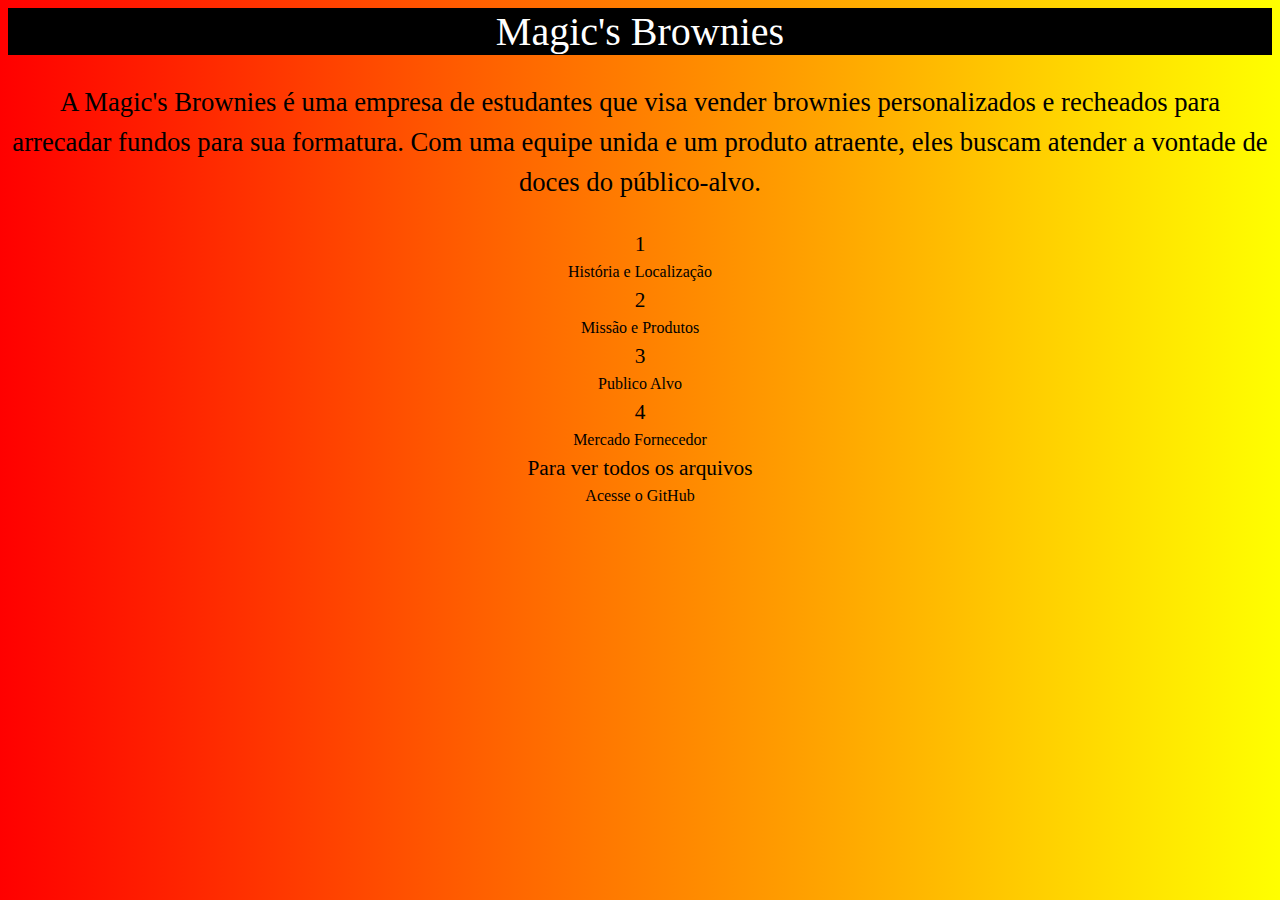
<file: index.html>
<!DOCTYPE html>
<html lang="en">
<head>
    <meta charset="UTF-8">
    <meta name="viewport" content="width=device-width, initial-scale=1.0">
    <title>Magic'sBrownies</title>
  <link rel="stylesheet" href="style.css">
</head>
<body>
    

<div>Magic's Brownies</div>


    <p>A Magic's Brownies é uma empresa de estudantes que visa vender brownies
personalizados e recheados para arrecadar fundos para sua formatura. Com
uma equipe unida e um produto atraente, eles buscam atender a vontade de
doces do público-alvo.</p>
    
    
    
        <li>1</li>
        <a href="arvore.html" target="_blank">História e Localização</a>
    
        <li>2</li>
      <a href="poste.html" target="_blank">Missão e Produtos</a>
    
        <li>3</li>
        <a href="carpa.html" target="_blank">Publico Alvo</a>
         <li>4</li>
        <a href="trabalho.html" target="_blank">Mercado Fornecedor</a>
    
        <br>
    <li> Para ver todos os arquivos</li>
    <a href="https://github.com/marianecogorne/Site-2024">Acesse o GitHub</a>


    
    
</body>
</html>
</file>
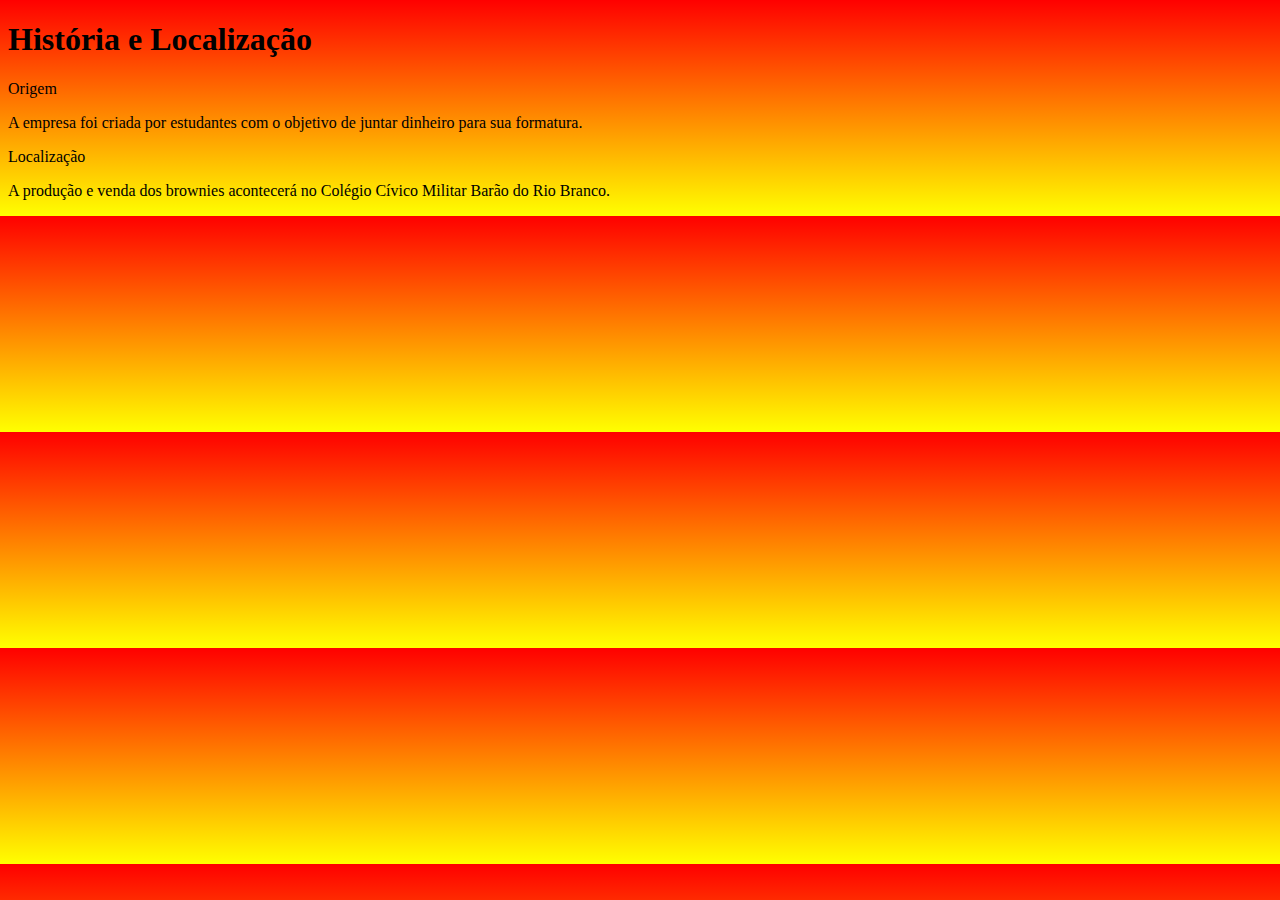
<file: arvore.html>
<!DOCTYPE html>
<html lang="en">
<head>
    <meta charset="UTF-8">
    <meta name="viewport" content="width=device-width, initial-scale=1.0">
    <title>Document</title>
    <style>  body {
       background-color: red ;
  background-image: linear-gradient(red, yellow);

      }
      </style>
</head>
<body>
    <h1> História e Localização</h1>
    
    <p>Origem</p>
    
    <p>A empresa foi criada por estudantes com
o objetivo de juntar dinheiro para sua
formatura.</p>
    
    <p>Localização</p>
    
   <p>A produção e venda dos brownies
acontecerá no Colégio Cívico Militar Barão
do Rio Branco.</p>


   
</body>
</html>
</file>
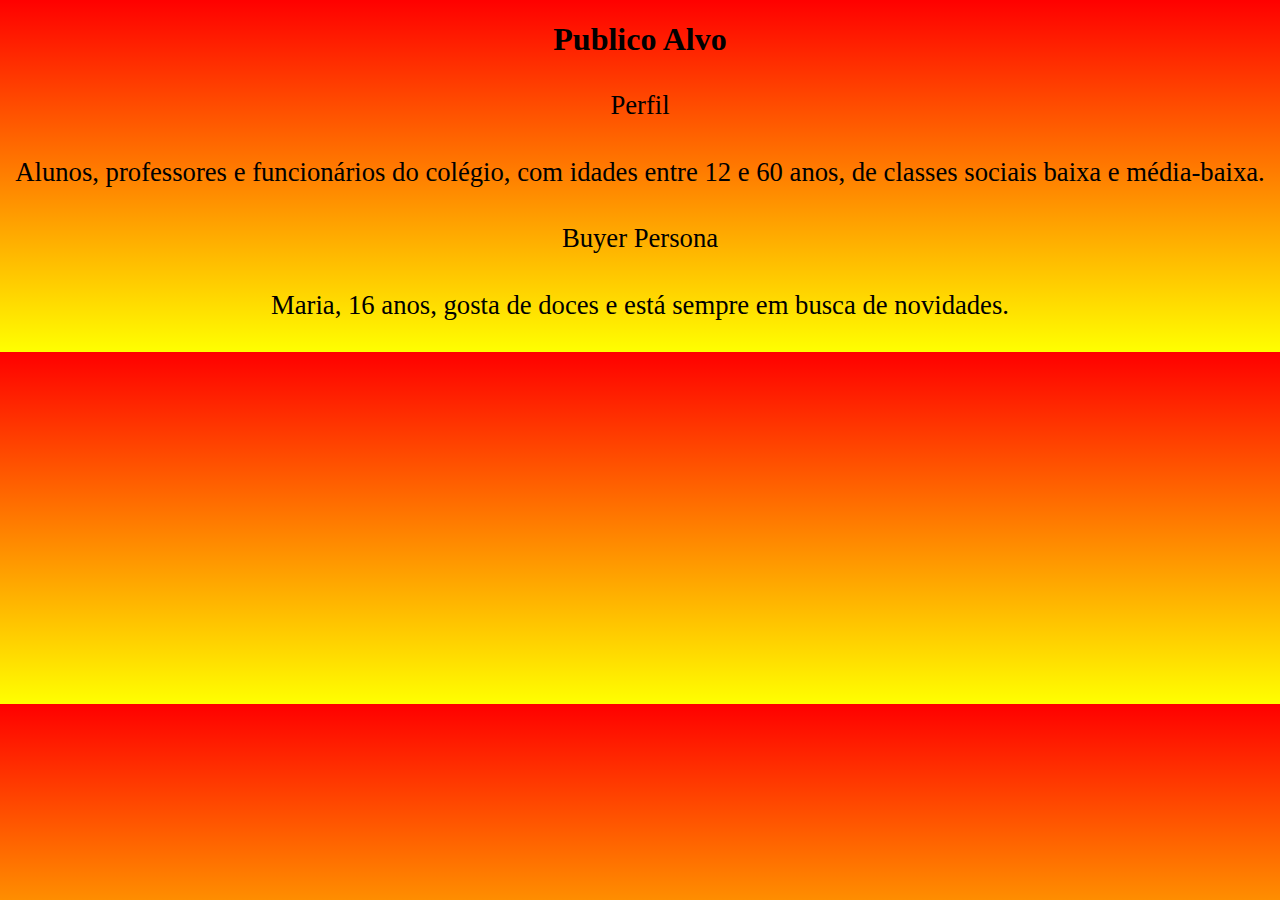
<file: carpa.html>
<!DOCTYPE html>
<html lang="en">

<head>
    <meta charset="UTF-8">
    <meta name="viewport" content="width=device-width, initial-scale=1.0">
    <title>Document</title>
    <link rel="stylesheet" href="style.css">
    <style>
        body {
            background-color: red;
            background-image: linear-gradient(red, yellow);

        }
    </style>
</head>

<body>
    <h1>Publico Alvo</h1>

    <p>Perfil</p>
    <p> Alunos, professores e funcionários do colégio,
com idades entre 12 e 60 anos, de classes sociais
baixa e média-baixa.</p>
    <p>Buyer Persona</p>
    <p>Maria, 16 anos, gosta de doces e está sempre em
busca de novidades.</p>

  


</body>

</html>
</file>
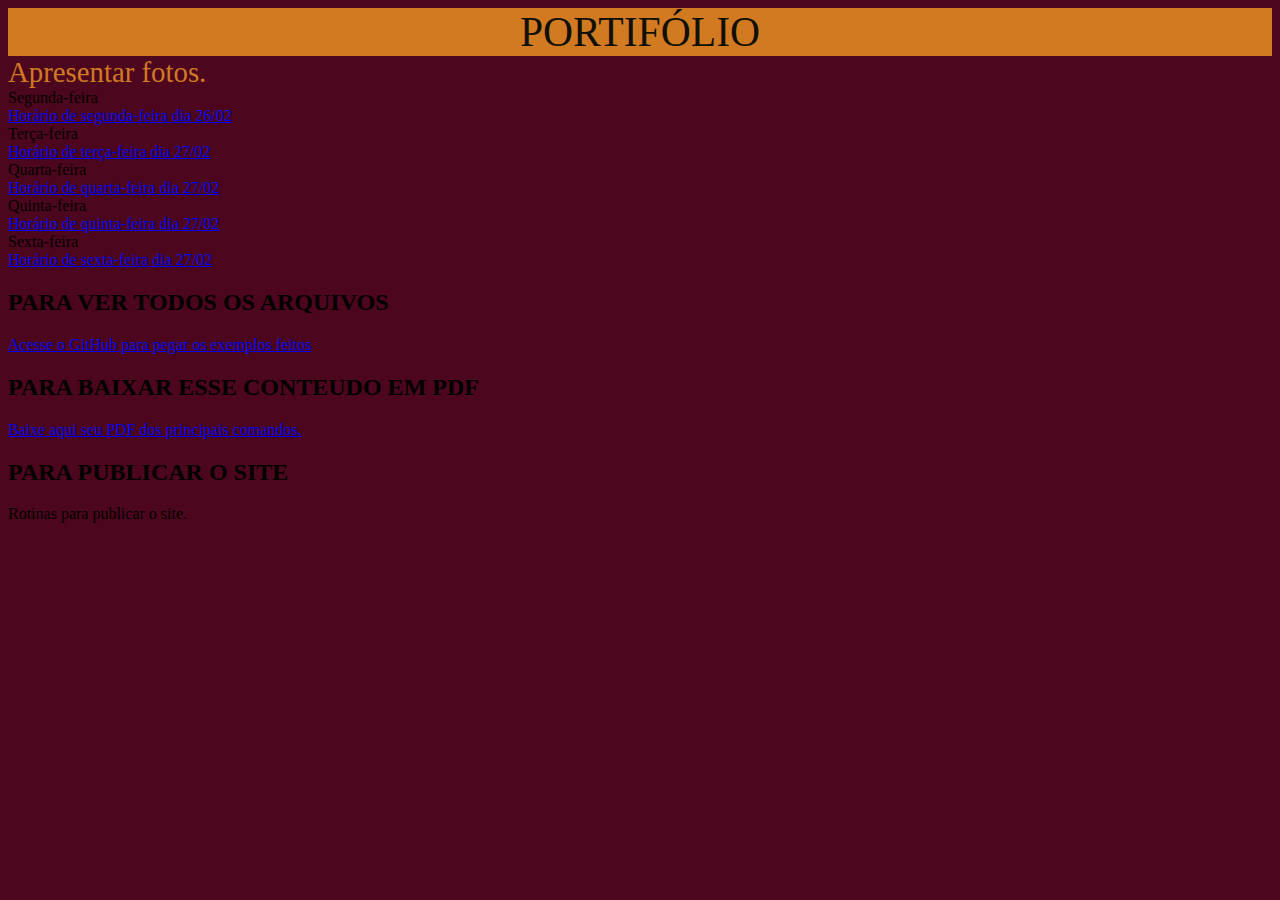
<file: index (1).html>
<!DOCTYPE html>
<html lang="en">
<head>
    <meta charset="UTF-8">
    <meta name="viewport" content="width=device-width, initial-scale=1.0">
    <title>PortifólioMariane</title>
    <style>  body {
        background-color: rgb(76, 6, 29);
      }
      </style>

</head>
<body>
    <style>
    div {
  background-color: rgb(209, 122, 34);
  margin: 0px;
  height: 120%;
  color: rgb(17, 16, 6);
  text-align: center;
  font-size: 260%;
  font-family: Georgia, 'Times New Roman', Times, serif;
}

p1 {
    
  color: rgb(209, 122, 34);
  text-align: center;
  font-size: 180%;
  font-family: Georgia, 'Times New Roman', Times, serif;
}

    </style>
<body>
</head>

</body>

<div>PORTIFÓLIO</div>



    <p1> Apresentar fotos. </p1>
    
   
   
    
    
        <li>Segunda-feira</li>
        <a href="segunda.html" target="_blank">Horário de segunda-feira dia 26/02</a>
    
        <li>Terça-feira</li>
        <a href="terca.html" target="_blank">Horário de terça-feira dia 27/02</a>
    
        <li>Quarta-feira</li>
        <a href="quarta.html" target="_blank">Horário de quarta-feira dia 27/02</a>
        
        <li>Quinta-feira</li>
        <a href="quinta.html" target="_blank">Horário de quinta-feira dia 27/02</a>
        
        <li>Sexta-feira</li>
        <a href="sexta.html" target="_blank">Horário de sexta-feira dia 27/02</a>
        
    </ol>
    <h2> PARA VER TODOS OS ARQUIVOS</h2>
    <a href="https://github.com/rogeriodfreis/HTML-CSS" target="_blank">Acesse o GitHub para pegar os exemplos feitos</a>

    <h2> PARA BAIXAR ESSE CONTEUDO EM PDF</h2>
    <a href="https://github.com/rogeriodfreis/HTML-CSS/blob/main/COINI.pdf" target="_blank"  download="COINI.pdf" type="aplication/pdf">
        Baixe aqui seu PDF dos principais comandos.
    </a>
     <h2> PARA PUBLICAR O SITE</h2>
    
    <p> Rotinas para publicar o site.</p>
    
    
</body>
</html>
</file>
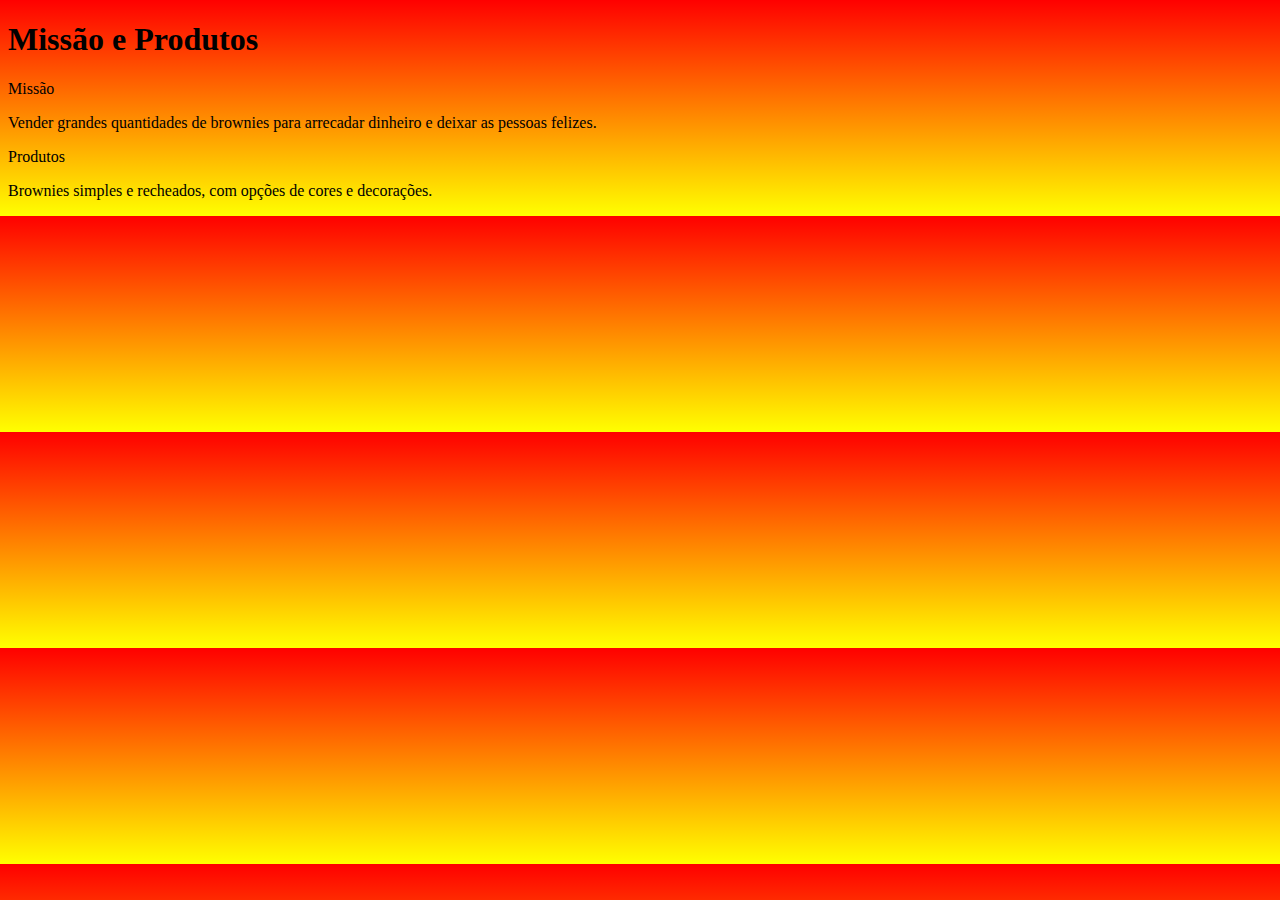
<file: poste.html>
<!DOCTYPE html>
<html lang="en">
<head>
    <meta charset="UTF-8">
    <meta name="viewport" content="width=device-width, initial-scale=1.0">
    <title>Document</title>
    <style>  body {
        background-color: red ;
  background-image: linear-gradient(red, yellow);

      }
      </style>
</head>
<body>
    <h1>Missão e Produtos</h1>
    
    <p>Missão</p>
     <p>Vender grandes quantidades de brownies
para arrecadar dinheiro e deixar as
pessoas felizes.</p>
     <p>Produtos</p>
    <p>Brownies simples e recheados, com
opções de cores e decorações.</p>


   
</body>
</html>
</file>
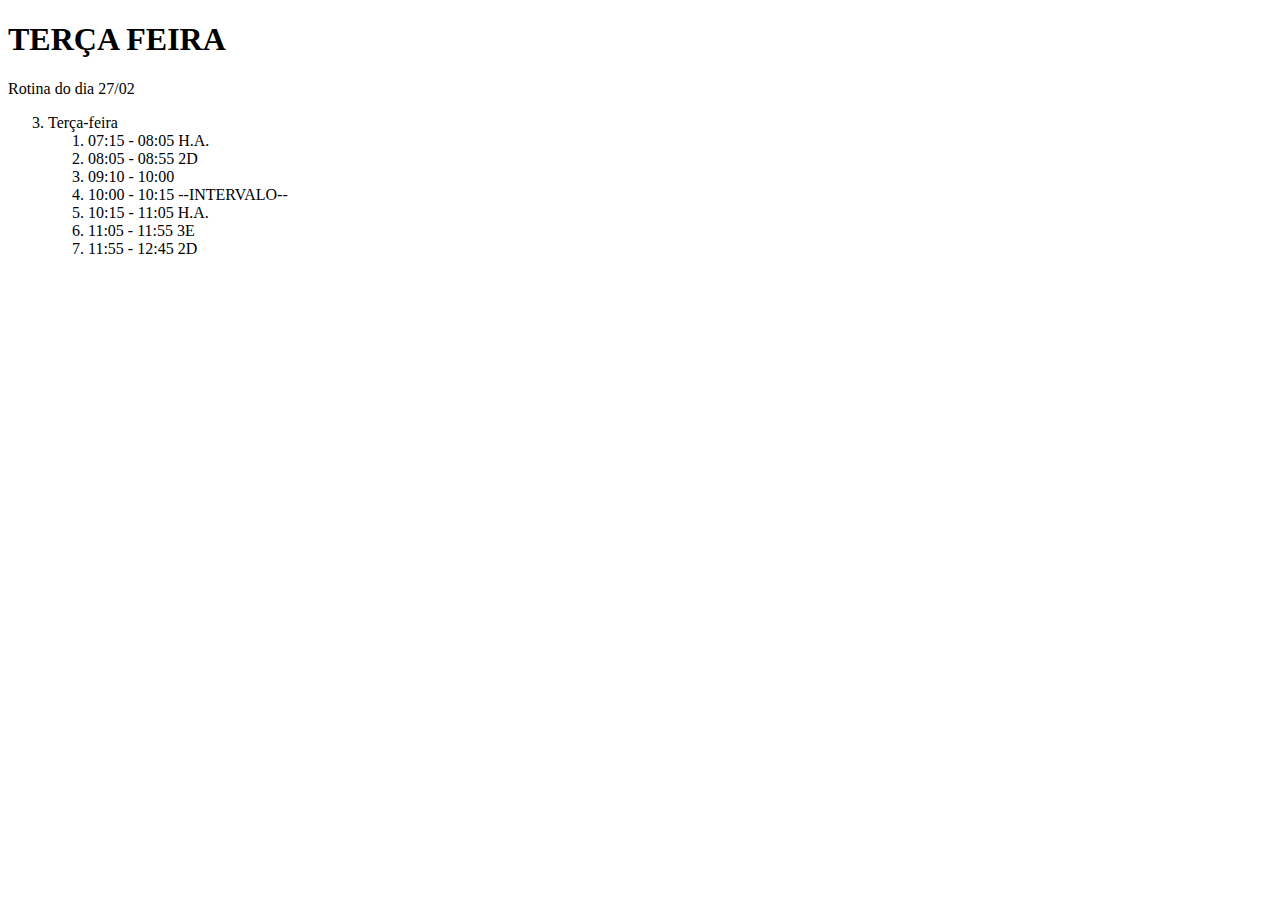
<file: terca.html>
<!DOCTYPE html>
<html lang="en">
<head>
    <meta charset="UTF-8">
    <meta name="viewport" content="width=device-width, initial-scale=1.0">
    <title>Document</title>
</head>
<body>
    <h1> TERÇA FEIRA</h1>
    
    <p> Rotina do dia 27/02</p>
    <!--
    <img src="NEWTON1.jpg" alt="logo do newton">
    -->
    
    <ol start="3">
        <li>Terça-feira</li>
        <ol>
            <li>07:15 - 08:05 H.A.</li>
            <li>08:05 - 08:55 2D</li>
            <li>09:10 - 10:00   </li>
            <li>10:00 - 10:15 --INTERVALO--</li>
            <li>10:15 - 11:05 H.A.</li>
            <li>11:05 - 11:55 3E</li>
            <li>11:55 - 12:45 2D</li>
        </ol>
    </ol>
    
</body>
</html>
</file>
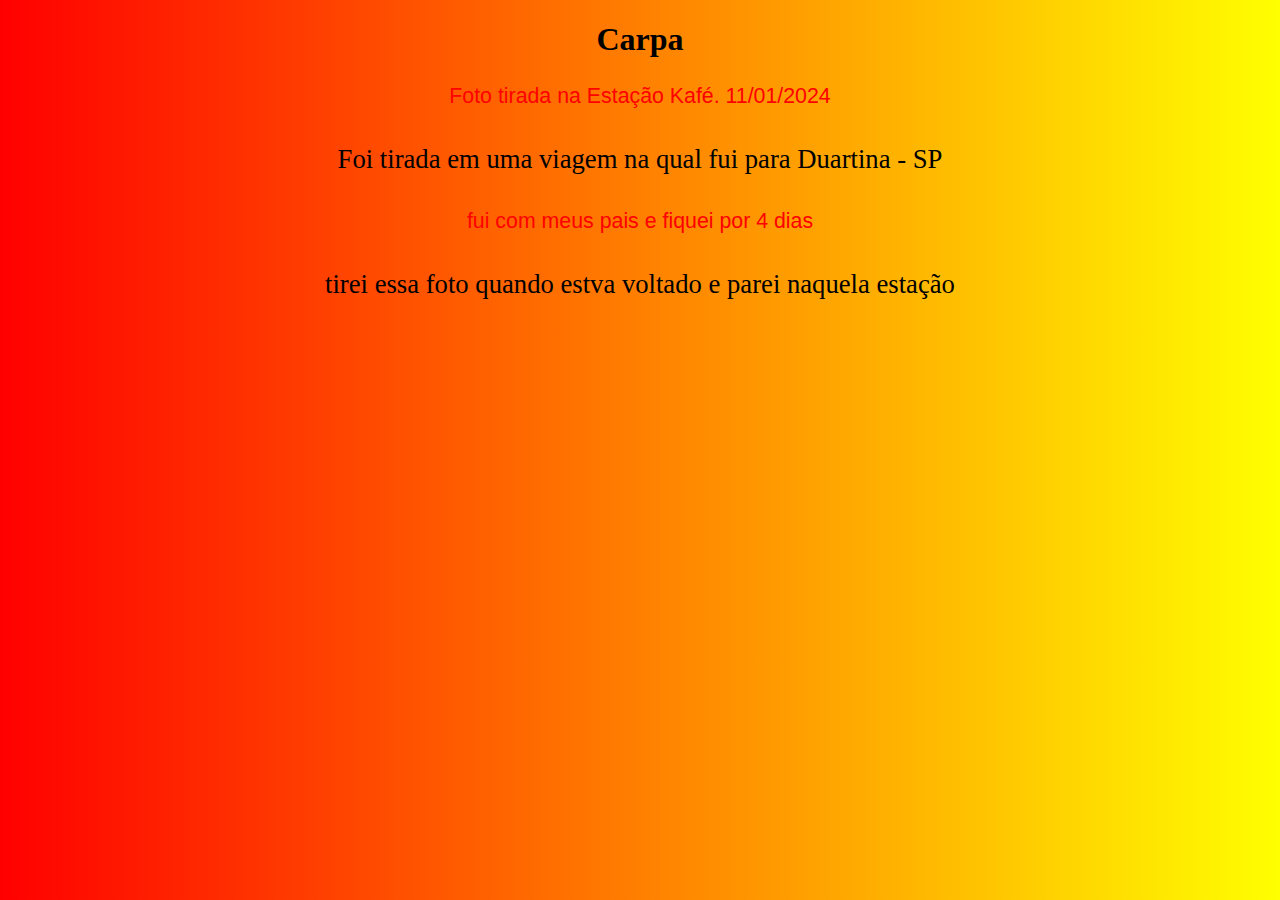
<file: trabalho.html>
<!DOCTYPE html>
<html lang="en">

<head>
    <meta charset="UTF-8">
    <meta name="viewport" content="width=device-width, initial-scale=1.0">
    <title>Document</title>
    <link rel="stylesheet" href="style.css">
</head>

<body>
    <h1 id="myTitle">Carpa</h1>

    <p class="estilo1">Foto tirada na Estação Kafé. 11/01/2024</p>
    <p class="estilo2"> Foi tirada em uma viagem na qual fui para Duartina - SP </p>
    <p class="estilo1"> fui com meus pais e fiquei por 4 dias</p>
    <p class="estilo2"> tirei essa foto quando estva voltado e parei naquela estação </p>
  
</body>

</html>
</file>
<file: style.css>
@charset "UTF-8";

 body 
{
        background-color: red ;
  background-image: linear-gradient(to right, red, yellow);
  text-align:center;
}
div {
    background-color: black;
  margin: 0px;
  height: 160%;
  color: rgb(255,255,255);
  text-align: center;
  font-size: 30pt;
  font-family: Georgia, 'Times New Roman', Times, serif;
}
p {
    
  color:  rgb(0, 0, 0);
  text-align: center;
  font-size: 20pt;
  font-family: Georgia, 'Times New Roman', Times, serif;
  line-height:1.5em;
}

li {
 color:  rgb(0, 0, 0);
  text-align: center;
    text-decoration: none;
  font-size: 16pt;
  font-family: Georgia, 'Times New Roman', Times, serif;
  line-height:1.5em;}
        
        a {
         color:  rgb(0, 0, 0);
          text-align: center;
           text-decoration: none;
  font-size: 16pt
  font-family: Georgia, 'Times New Roman', Times, serif;
  line-height:1.5em;
        }

img {
 text-align: center;
}

#"myTitle"{
 background-color: black;
  margin: 0px;
  height: 160%;
  color: rgb(255,255,255);
  text-align: center;
  font-size: 30pt;
  font-family: Georgia, 'Times New Roman', Times, serif;
}

.estilo1 {
 font-size: 16pt;
 font-family: Arial, 'Helvetica', sans-serif;
 color: red;

  .estilo2 {
 font-size: 16pt;
 font-family:Verdana, 'Geneva', sans-serif; ;
 color: blue;
</file>
